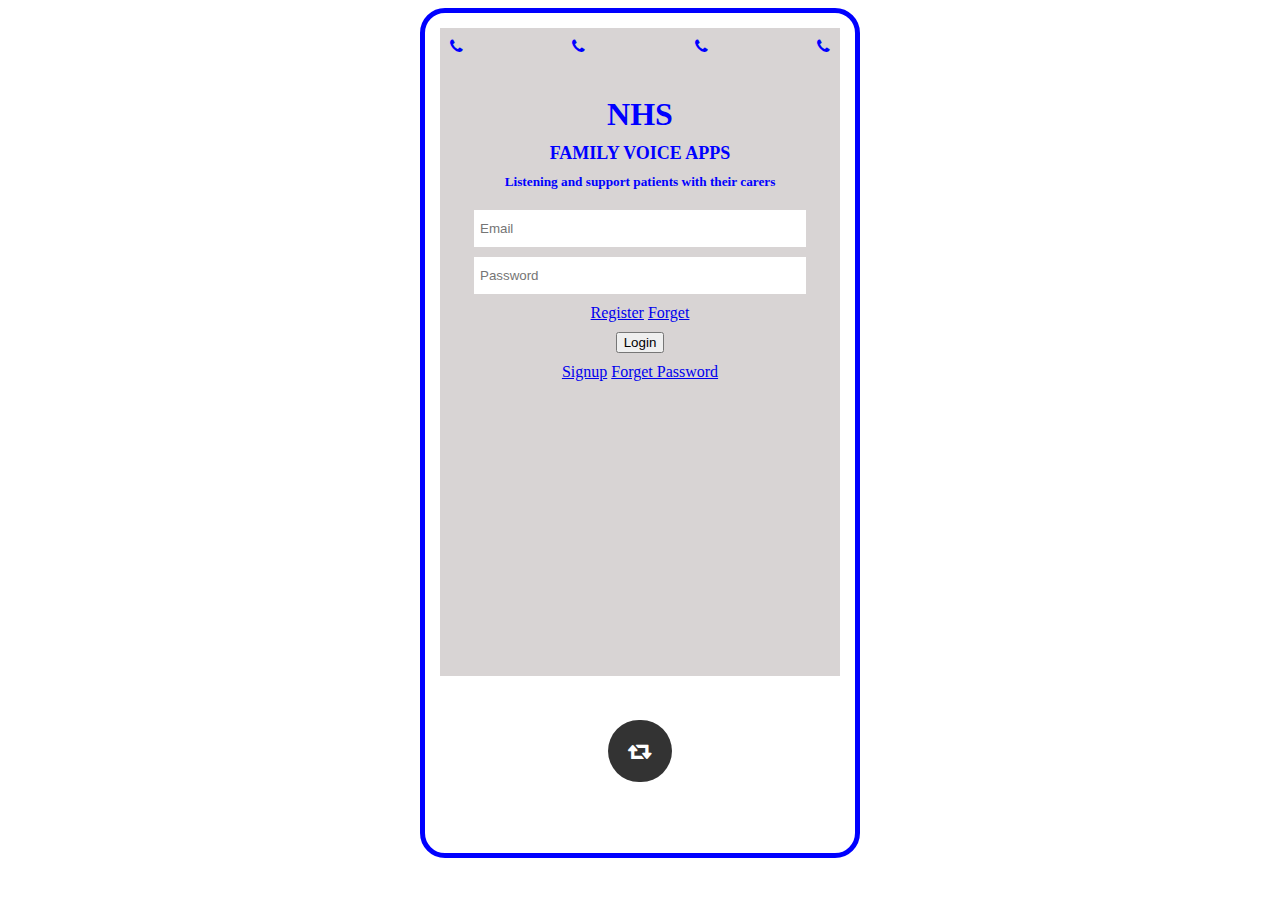
<file: index.html>
<!DOCTYPE html>
<html>
    <head>
        <title>Boxes</title>
        <link rel="stylesheet" href="style.css">
        <link rel="stylesheet" href="https://cdnjs.cloudflare.com/ajax/libs/font-awesome/4.7.0/css/font-awesome.min.css">
    </head>
    <body>
        <div class="main">
            <div class="mini-screen">
                    <div class="font-links"><!--fontawesome section -->
                        <ul>
                            <li><i class="fa fa-phone"></i></li>
                            <li><i class="fa fa-phone"></i></li>
                            <li><i class="fa fa-phone"></i></li>
                            <li><i class="fa fa-phone"></i></li>
                        </ul>
                    </div><!--fontawesome section end-->

                    <div class="title-header"><!--headet section -->
                        <h1>NHS</h1>
                        <h2>FAMILY VOICE APPS</h2>
                        <h5>Listening and support patients with their carers</h5>
                    </div><!--header section end-->
                        <div class="form"><!--form section start -->
                            <div class="form-group">
                                <label for="femail"></label>
                                <input type="text" placeholder="Email" >
                            </div>
                            <div class="form-group">
                                <label for="fpassword"></label>
                                <input type="password" placeholder="Password" >
                            </div>
                            <div class="form-group">
                                <div class="bottom-links">
                                    <a href="#">Register</a>
                                    <a href="#">Forget</a>
                                </div>
                            </div>
                            <div class="form-group">
                                <button class="login-button">Login</button>
                            </div>
                            <div class="form-group">
                                <div class="bottom-links-2">
                                    <a href="#">Signup</a>
                                    <a href="#">Forget Password</a>
                                </div>
                            </div>
                        </div><!--form section end -->
                </div>
                <div class="bottom-icon-btn">
                    <i class="fa fa-retweet"></i>
                </div>
            </div>
        </div>

    </body>
</html>
</file>
<file: style.css>
body{
    height:100%;
}
.main{
    height: 90vh;
    width: 400px;
    color: blue;
    padding: 15px;
    margin: 0 auto;
    background-color:white;
    border: 5px solid blue;
    border-radius: 25px;
}
.mini-screen{
    width: 100%;
    height: 80%;
    background-color:rgb(216, 212, 212);  

}
.font-links ul {
    padding: 10px;
    margin: 0px;
    display: flex;
    justify-content: space-between;
}
.font-links ul li{
    list-style: none;
}
.font-links ul li i{
    
}
.title-header{
    padding: 10px;
    margin-top: 20px;
}
.title-header h1,
.title-header h2,
.title-header h5{
    padding: 0px;
    margin: 0px;
    text-align: center;
}
.title-header h2{
    font-size: 18px;
    margin: 10px 0px;
}
.nhs{
    font-family:san sans-serif;
    /* position: relative; */
    top: 50px;
    text-align:center;
    font-size:25px;

}
.nhs h1{
    padding: 0px;
    margin: 0px;
}
.family{
    margin-top:60px;
    text-align:center;

}

.mantra{
    text-align:center;
    position:relative;
    bottom:10px;
    font-size:14px;
}

.form{
    text-align:center;
    
}
.form-group{
    margin: 10px 0px;
}
.form-group input{
    width:80%;
    padding: 10px 5px;
    border: 1px solid transparent;
}
.form-group input:focus{
    outline: none;
    border: none;
    border: 1px solid rgb(68, 68, 232);
}
.bottom-icon-btn{
    text-align: center;
    height: 150px;
    display: flex;
    align-items: center;
    justify-content: center;
}
.bottom-icon-btn i{
    color: #fff;
    font-size: 22px;
    padding: 20px 20px;
    border-radius: 200px;
    background-color: #333;
}
@media only screen and (max-width: 567px){
    .main{
        width: 80%;
    }
}
@media only screen and (max-width: 398px){
    .main{
        width: 100%;
    }
}
</file>
